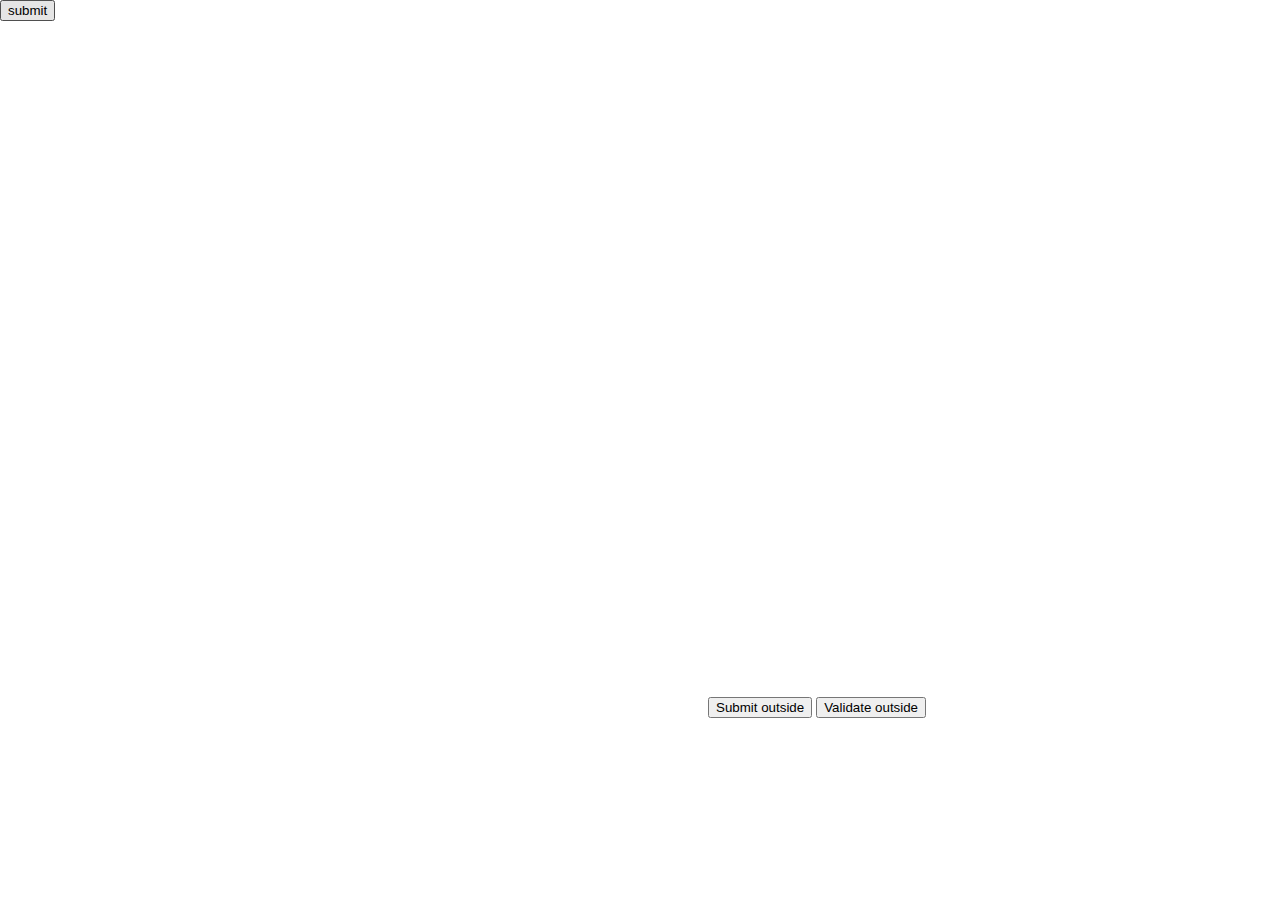
<file: iframe.html>
<html>
<style>
    body {
        margin: 0;
    }
    
    iframe {
        width: 55%;
        height: 75%;
        border: 0px solid;
        margin: 0;
        padding: 0;
    }

</style>

<body>
    <form action="http://192.168.1.24:7301/EPIC_IPG/IPGMerchantAddOnServlet" method="POST" target="myIframe">
        <input hidden="hidden" name="currencyCode" value="144" />
        <input hidden="hidden" name="orderid" value="123" />
        <input hidden="hidden" name="merchantId" value="000000001000066" />
        <input hidden="hidden" name="terminalId" value="88888888" />
        <input hidden="hidden" name="txnRefNo" value="84" />
        <input hidden="hidden" name="emerchantId" value="B035BA39CCFD9E660C0033597C869237" />
        <input hidden="hidden" name="key" value="" />
        <input hidden="hidden" name="byteSignedDataString" value="[base64]" />
        <input hidden="hidden" name="url" value="http://localhost:7001/EPIC_IPG/IPGMerchantAddOnServlet" />
        <input hidden="hidden" name="amount" value="100" />
        <input hidden="hidden" name="dateofregistry" value="2014-10-24" />
        <input hidden="hidden" name="merchantType" value="1234" />
        <input hidden="hidden" name="radio" value="VISA" />

        <input type="submit" value="submit" />
    </form>
    <!--    <iframe id="myFrame" src="http://127.0.0.1:52934/index.html?pay=Pay"></iframe>-->
        <iframe id="myFrame" src="http://127.0.0.1:53594/index.html"></iframe>
<!--    <iframe name="myIframe" id="myFrame"></iframe>-->
    <!--    https://paymentiframe.com/-->
    <!--        <iframe id="myFrame" src="https://paymentiframe.com/tag.cgi?u=https%3A%2F%2Fpaymentiframe.com%2Fsubmit.html&k=pk_0664cKxtpzh9waTUen65TTQtCUgp0" frameBorder=0 height=230px width=350px></iframe>-->
    <input type="button" onclick="messageToIframe('submit')" value="Submit outside" />
    <input type="button" onclick="messageToIframe('validate')" value="Validate outside" />
    <script src="assets/js/jquery.min.js"></script>
    <script>
        function vali() {
            $.ajax({
                url: 'http://192.168.1.24:7301/EPIC_IPG/IPGMerchantTransactionValidateServlet1',
                data: {
                    code: 'aaaa',
                    captcha: 'asdeeae',
                    cardType: 'VISA'
                },
                "headers": {
                    "content-type": "application/json",
                    "cache-control": "no-cache",
                    "postman-token": "4a678f9c-fad9-9714-e6ce-68c9c4a6066c"
                },
                type: 'GET',
                dataType: 'jsonp',
                crossDomain: true,
                success: function(responseText) {
                    alert(responseText);
                },
                error: function(responseText) {
                    console.log(responseText);
                },
                done: (function(response) {
                    console.log(response)
                })

            });
        }

        function aja() {
            var settings = {
                "async": true,
                "crossDomain": true,
                "dataType": 'jsonp',
                "url": "http://192.168.1.24:7301/EPIC_IPG/IPGMerchantTransactionValidateServlet1",
                "method": "GET",
                "headers": {
                    "content-type": "application/json",
                    "cache-control": "no-cache"
                },
                "processData": false,
                "data": "{\r\n    \"userName\":\"rahul\",\r\n    \"password\":\"a\",\r\n    \"requestChannelType\":\"WEB\"\r\n}"
            }

            $.ajax(settings).done(function(response) {
                console.log(response);
            });
        }

        function sssss() {
            $.ajax({
                url: 'http://192.168.1.66:7001/EPIC_IPG/IPGFieldValidateFlagServlet',
                async: true,
                crossDomain: true,
                data :'{"firstname":"epic","cardNumber":"4444444444444444","cvcNum":"123","month":"12","year":"22","code":"23ert45"}',
                method: "POST",
                headers: {
                    "content-type": "application/json",
                    "cache-control": "no-cache"
                },
                success: function(data) {
                    alert();
                    console.log(data);
                }
            });
        }
        


        function messageToIframe(message) {
            var frame = document.getElementById('myFrame');
            frame.contentWindow.postMessage(message, '*');
            //            $('#myFrame').contents().find('form')[0].submit();
            //            var iframe = document.getElementById("myFrame");
            //            var elmnt = iframe.contentWindow.document.getElementsByTagName("form")[0];
            //            elmnt.style.display = "none";
        } 
        function validateIframe() {
            var frame = document.getElementById('myFrame');
            frame.contentWindow.postMessage('validate', '*');
        }

    </script>
</body>

</html>
</file>
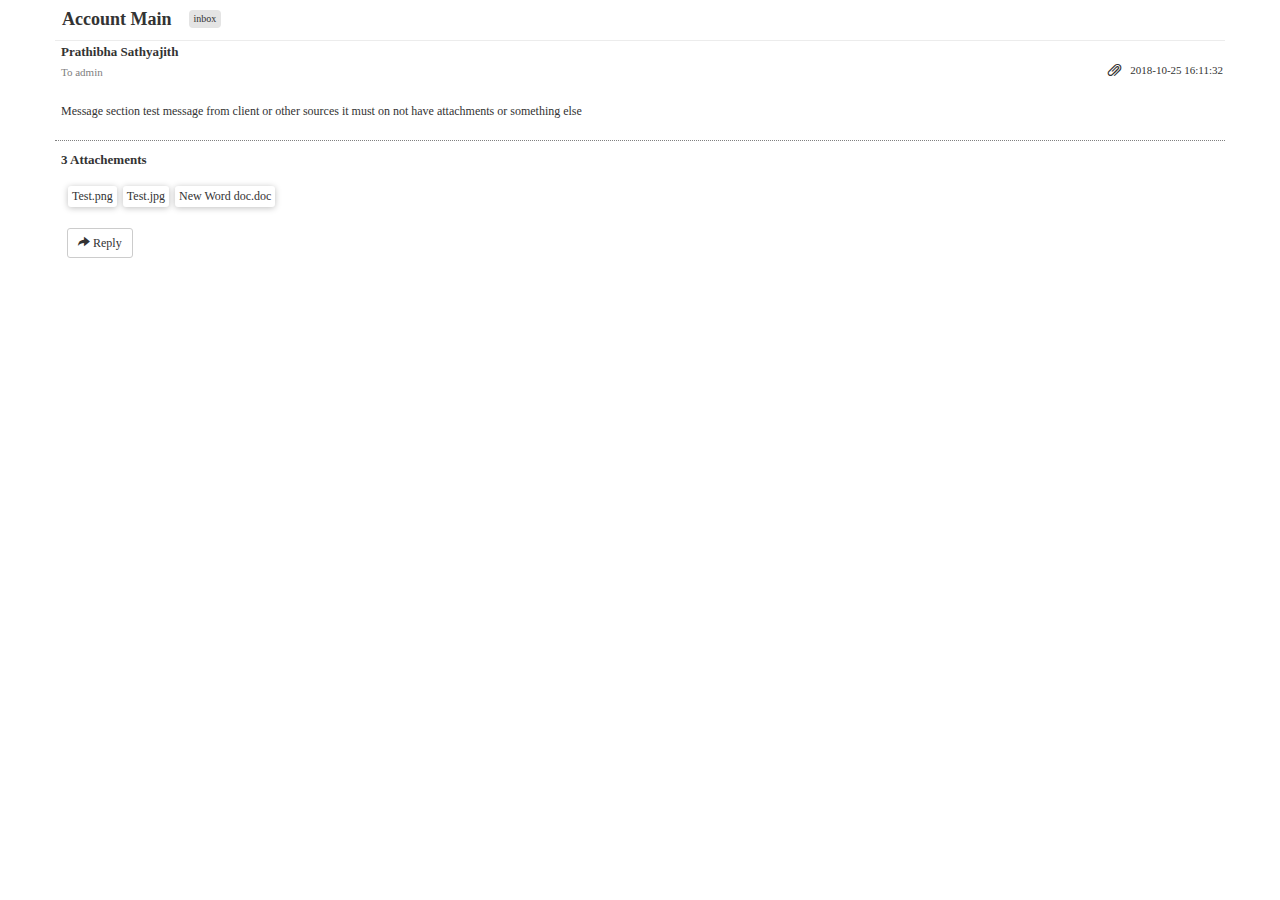
<file: mail.html>
<html>

<head>
    <script src="assets/js/jquery.min.js"></script>
    <script>
        $(document).ready(function(){
            $("#repbtn").click(function(){
                $(".row > .replybox").show();
            });
        });
    </script>
    <link rel="stylesheet" href="https://maxcdn.bootstrapcdn.com/bootstrap/3.3.7/css/bootstrap.min.css">
    <link href="css.css" rel="stylesheet" />
</head>

<body>
    <div class="container">
        <form>
            <div class="row">
                <div id="subject_f1">Account Main</div>
                <div class="icon_in">inbox</div>
                
            </div>
            <div class="row">
                <div class="line2"></div>
            </div>
            <div class="row">
                <div id="userName_f1">Prathibha Sathyajith</div>
                
                <div id="createDate_f1">2018-10-25 16:11:32</div>
                <div class="icon_pin"><span class="glyphicon glyphicon-paperclip"></span></div>
                <div class="recipientName_f1">To <span>admin</span></div>
            </div>
            
            <div class="row">
                <div class="msg">
                    Message section test message from client or other sources it must on not have attachments or something else
                </div>

            </div>
            <div class="row">
                <div class="line"></div>
            </div>
            <div class="row">
                <div class="count"><span>3</span> Attachements</div>
                <div class="attchements">
                    <div class="file">Test.png</div>
                    <div class="file">Test.jpg</div>
                    <div class="file">New Word doc.doc</div>
                </div>

            </div>
            <div class="row">
                <div class="replybtn">
                    <button type="button" class="btn btn-default btn-sm" id="repbtn">
                        <span class="glyphicon glyphicon-share-alt"></span> Reply
                    </button>
                </div>
                <div class="replybox">
                    <div class="replymsg">
                        <div class="form-group">
                            <label for="comment"><span class="glyphicon glyphicon-share-alt"></span> Reply Message</label>
                            <textarea class="form-control" rows="5" id="comment"></textarea>
                        </div>
                    </div>
                    <div class="button">
                        <input class="btn btn-default btn-sm" type="button" value="Send" />
                    </div>
                </div>
            </div>
            <div class="row">
                <div class="footer"></div>
            </div>
        </form>
        <form></form>
        <form></form>
    </div>
</body>

</html>
</file>
<file: css.css>
html,
body {
    margin: 0;
    padding: 0;
    font-family: Raleway;
}
.row > #subject_f1 {
    float: left;
    width: auto;
    padding: 2px;
    margin: 5px;
    font-size: 18px;
    font-weight: bold;
}
.row > .icon_in {
    float: left;
    width: auto;
    border-radius: 4px;
    padding: 2px 5px;
    margin: 10px;
    font-size: 10px;
    background: #e4e4e4;
}
.row > .icon_pin {
    float: right;
    width: auto;
    padding: 0px 7px;
    margin: 0px;
    font-size: 13px;
}
.row > #createDate_f1 {
    float: right;
    width: auto;
    padding: 0px;
    margin: 0px 2px;
    font-size: 11px;
}
.row > #userName_f1 {
    font-size: 13px;
    font-weight: bold;
    padding: 2px 6px;
}
.row > .recipientName_f1 {
    padding: 2px 6px;
    font-size: 11px;
    color: gray;
}
.row > .msg {
    padding: 20px 6px;
    font-size: 12px;
}
.row > .line {
    border-top: 1px dotted gray;
}
.row > .line2 {
    border-top: 1px solid #ececec;
}
.row > .count {
    padding: 10px 6px;
    font-size: 13px;
    font-weight: bold;
}
.row > .attchements {
    padding: 6px 10px;
    font-size: 12px;
    float: left;
}
.row > .attchements > .file {
    width: auto;
    padding: 2px 4px;
    float: left;
    margin: 0 3px;
    border-radius: 3px;
    box-shadow: 0 1px 6px 0px #bfbfbf;
    cursor: pointer
}
.row > .attchements > .file:hover{
    box-shadow:0 1px 14px 0px #bfbfbf;
}
.row > .replybtn {
    padding: 15px 12px;
}
.row > .replybox{
    display: none;
    padding: 15px 12px;
    font-size: 12px;
}
.row > .replybox > .replymsg label{
    font-size: 12px;
}
</file>
